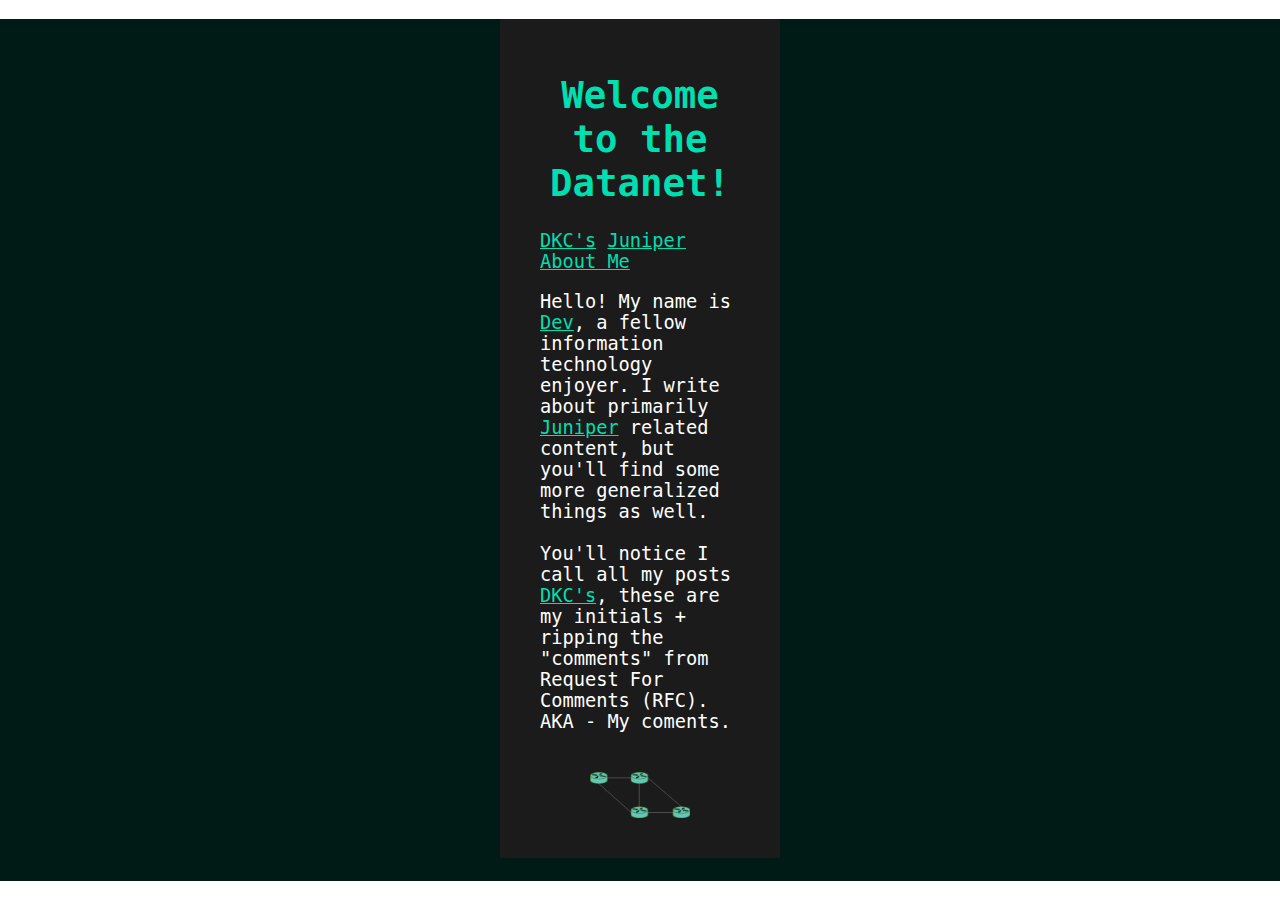
<file: index.html>
<!DOCTYPE html>
<html>
    <head>
        <title>dkdatanet</title>
        <link rel="icon" href="/images/tabicon.png">
        <link rel="stylesheet" type="text/css" href="styles.css">
        <style>
		h1{
			color: #00dfb0;
			text-align: center;
		}
		a{
			color: #00dfb0;
		}
		p{
			color: #ffffff;
			text-align: left;
		}
        </style>
    </head>
	<body>
		<div class=header><p></p></div>
    	<div class="center">
    		<h1>
    			Welcome to the Datanet!
    		</h1>
    		<nav>
    			<a href="dkc">DKC's</a>
    			<a href="juniper">Juniper</a>
    			<a href="about-me">About Me</a>
    		</nav>		
    		<p> 
    			Hello! My name is <a href="about-me">Dev</a>, a fellow information technology enjoyer. I write about primarily <a href="juniper">Juniper</a> related content, but you'll find some more generalized things as well.<br><br>You'll notice I call all my posts <a href="dkc">DKC's</a>, these are my initials + ripping the "comments" from Request For Comments (RFC). AKA - My coments.
    		</p>
    		<img src="/images/homepage.png" class=center-image>
    	</div>
		<div class=footer><p></p></div>
	</body>
</html>
</file>
<file: styles.css>
body{
    margin-right: 500px;
	margin-left: 500px;
	background-color: #001b15;
	font-family: 'Cascadia Code', monospace;
	font-size: 14pt;
}
.center{
	background-color: #1b1b1b;
	padding-top: 40px;
	padding-bottom: 40px;
	padding-right: 40px;
	padding-left: 40px;
}
.center-image{
  display: block;
  margin-top: 20%;
  margin-left: auto;
  margin-right: auto;
  width: 50%;
}
.footer{
	position: fixed;
	left: 0;
	bottom: 0;
	width: 100%;
	background-color: #ffffff;
	color: white;
	text-align: center;	
	font-size: 14pt;
}
.header{
    position: fixed;
	left: 0;
	top: 0;
	width: 100%;
	background-color: #ffffff;
	color: white;
	text-align: center;	
	font-size: 14pt;
}
</file>
